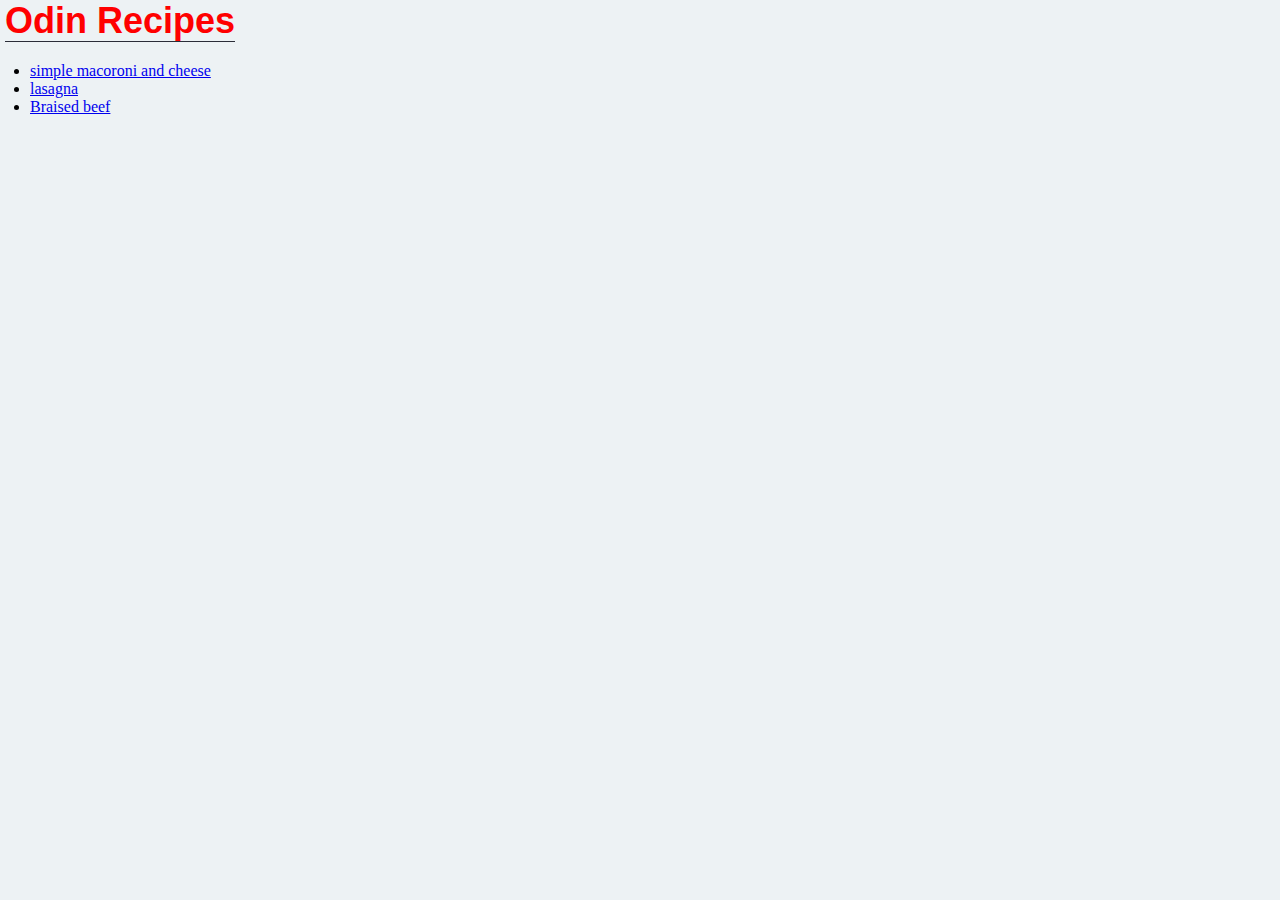
<file: index.html>
<!DOCTYPE html>
<html lang="en">
    <head>
        <meta charset="UTF-8">
        <title>
            Odin recipes
        </title>
        <link href="style.css" rel="stylesheet">
    </head>
    <body>
        <h1 class="heading-1">Odin Recipes</h1>
        <div class="lists">
            <ul>
                <li><a href="recipes/simple-macoroni-and-cheese.html" target="_blank" rel="noopener noreferrer">simple macoroni and cheese</a></li>
                <li><a href="recipes/lasagna.html" target="_blank" rel="noopener noreferrer" >lasagna</a></li>
                <li><a href="recipes/braised-beef.html" target="_blank" rel="noopener noreferrer" >Braised beef</a></li>
            </ul>
        </div>
    </body>
</html>
</file>
<file: style.css>
* {
    margin: 0px;
    padding: 0px;
}

body {
    background-color: rgb(237,242,244);
    width: 700px;
}

.heading-1 {
    font-family: Verdana, Geneva, Tahoma, sans-serif;
    font-size: 36px;
    text-align: left;
    color: red;
    border-bottom: 1px solid rgb(43,45,56);
    display: inline;
    margin-top: 10px;
    margin-left: 5px;
}

.lists {
    margin-top: 20px;
    margin-left: 30px;
}
</file>
